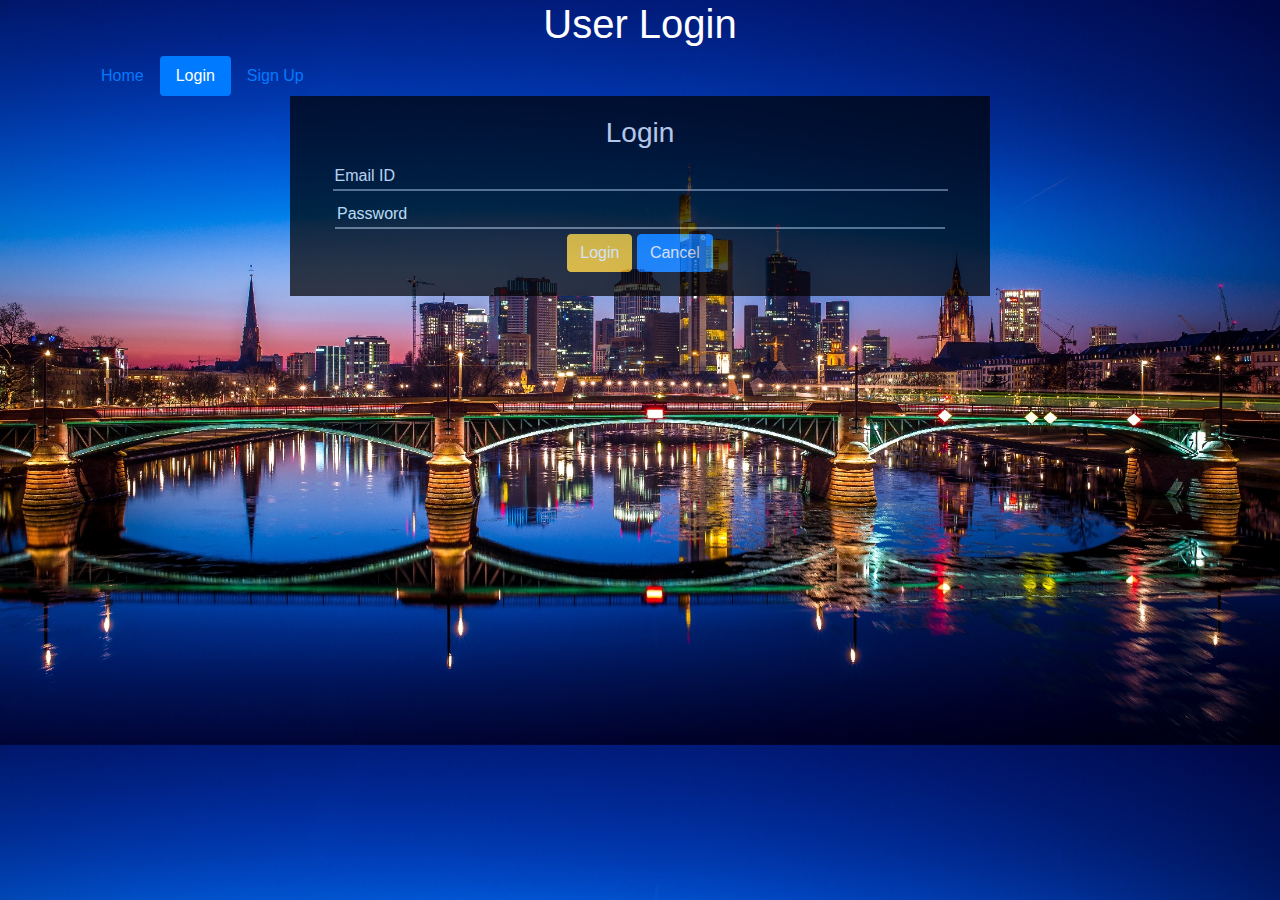
<file: Working Code/TravelApp/LoginSignup/Login.html>
<!DOCTYPE html>
<html lang="en">
<head>
    <meta charset="UTF-8">
    <meta name="viewport" content="width=device-width, initial-scale=1.0">
    <title>Login</title>
    <link rel="stylesheet" href="style.css">
    <!-- Latest compiled and minified CSS -->
    <link rel="stylesheet" href="https://maxcdn.bootstrapcdn.com/bootstrap/4.5.0/css/bootstrap.min.css">

    <!-- jQuery library -->
    <script src="https://ajax.googleapis.com/ajax/libs/jquery/3.5.1/jquery.min.js"></script>

    <!-- Popper JS -->
    <script src="https://cdnjs.cloudflare.com/ajax/libs/popper.js/1.16.0/umd/popper.min.js"></script>

    <!-- Latest compiled JavaScript -->
    <script src="https://maxcdn.bootstrapcdn.com/bootstrap/4.5.0/js/bootstrap.min.js"></script>

</head>

<body>
    <div class="container">
        <!--container-->

        <form class="form-group">
            <!--form-->
            <div>
                <span>
                    <h1 class="text-white">User Login</h1>
                    <ul class="nav nav-pills">
                        <li class="nav-item">
                            <a class="nav-link" href="../index.html">Home</a>
                        </li>
                        <li class="nav-item">
                            <a class="nav-link active " href="Login.html">Login</a>
                        </li>
                        <li class="nav-item">
                            <a class="nav-link" href="SignUP.html">Sign Up</a>
                        </li>
                        </li>
                    </ul>
                </span>
            </div>

            <div id="formUser">
                <!--form-->
                <h3 class="text-white">Login</h3>

                <div id="input-EmailID">
                    <!--input-EmailID-->
                    <input type="email" id="inputgroupemaillogin" placeholder="Email ID" name="inputgroupemaillogin" required>
                </div>
                <!--input-EmailID-->

                <div id="inputPassword">
                    <!--inputPassword-->
                    <input type="text" id="inputgroupPasswordlogin" placeholder="Password" name="inputgroupPasswordlogin" required>
                </div>
                <!--inputPassword-->

                <button type="submit" class="btn btn-warning text-white">Login</button>
                <button type="reset" class="btn btn-primary">Cancel</button>
            </div>
            <!--form-->
        </form>
        <!--form-->

    </div>
    <!--container-->
</body>

</html>
</file>
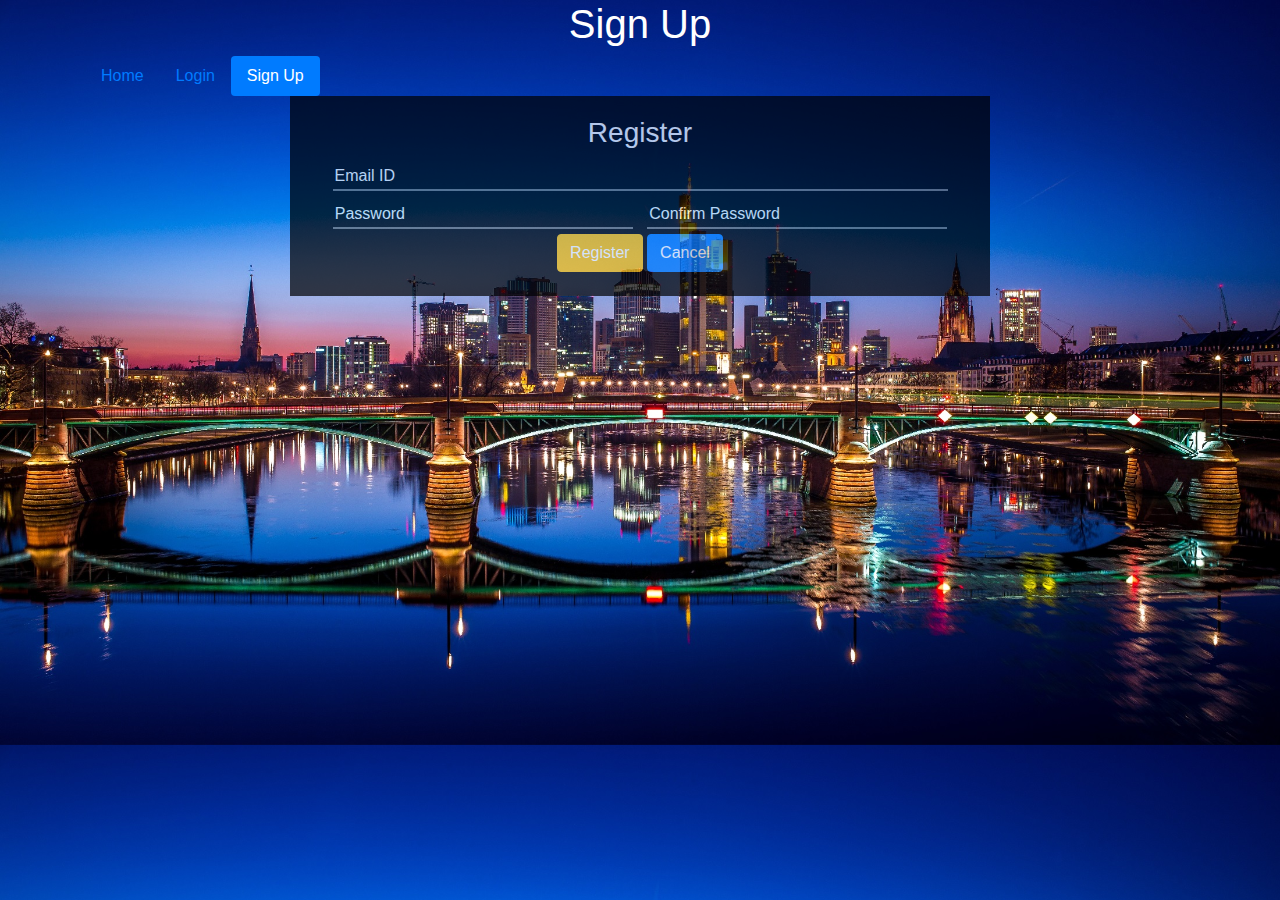
<file: Working Code/TravelApp/LoginSignup/SignUP.html>
<!DOCTYPE html>
<html lang="en">
<head>
    <meta charset="UTF-8">
    <meta name="viewport" content="width=device-width, initial-scale=1.0">
    <title>SignUP</title>
    <link rel="stylesheet" href="style.css">
    <!-- Latest compiled and minified CSS -->
    <link rel="stylesheet" href="https://maxcdn.bootstrapcdn.com/bootstrap/4.5.0/css/bootstrap.min.css">

    <!-- jQuery library -->
    <script src="https://ajax.googleapis.com/ajax/libs/jquery/3.5.1/jquery.min.js"></script>

    <!-- Popper JS -->
    <script src="https://cdnjs.cloudflare.com/ajax/libs/popper.js/1.16.0/umd/popper.min.js"></script>

    <!-- Latest compiled JavaScript -->
    <script src="https://maxcdn.bootstrapcdn.com/bootstrap/4.5.0/js/bootstrap.min.js"></script>

</head>

<body>
    <div class="container">
        <!--container-->

        <form class="form-group" action="connectuser.php" method="post">
            <!--form-->
            <div>
                <span>
                    <h1 class="text-white">Sign Up</h1>
                    <ul class="nav nav-pills">
                        <li class="nav-item">
                            <a class="nav-link" href="../index.html">Home</a>
                        </li>
                        <li class="nav-item">
                            <a class="nav-link" href="Login.html">Login</a>
                        </li>
                        <li class="nav-item">
                            <a class="nav-link active" href="SignUP.html">Sign Up</a>
                        </li>
                        </li>
                    </ul>
                </span>
            </div>

            <div id="formUser">
                <!--form-->
                <h3 class="text-white">Register</h3>

                <div id="input-EmailID">
                    <!--input-EmailID-->
                    <input type="email" id="inputgroupemail" placeholder="Email ID"  name="inputgroupemail" required>
                </div>
                <!--input-EmailID-->

                <div id="inputPassword">
                    <!--inputPassword-->
                    <input type="text" id="inputgroupPassword" placeholder="Password" name="inputgroupPassword" required>
                    <input type="text" id="inputgroupConfirmPassword" placeholder="Confirm Password" name="inputgroupConfirmPassword" required>
                </div>
                <!--inputPassword-->

                <button type="submit" class="btn btn-warning text-white">Register</button>
                <button type="reset" class="btn btn-primary">Cancel</button>
            </div>
            <!--form-->
        </form>
        <!--form-->

    </div>
    <!--container-->
</body>

</html>
</file>
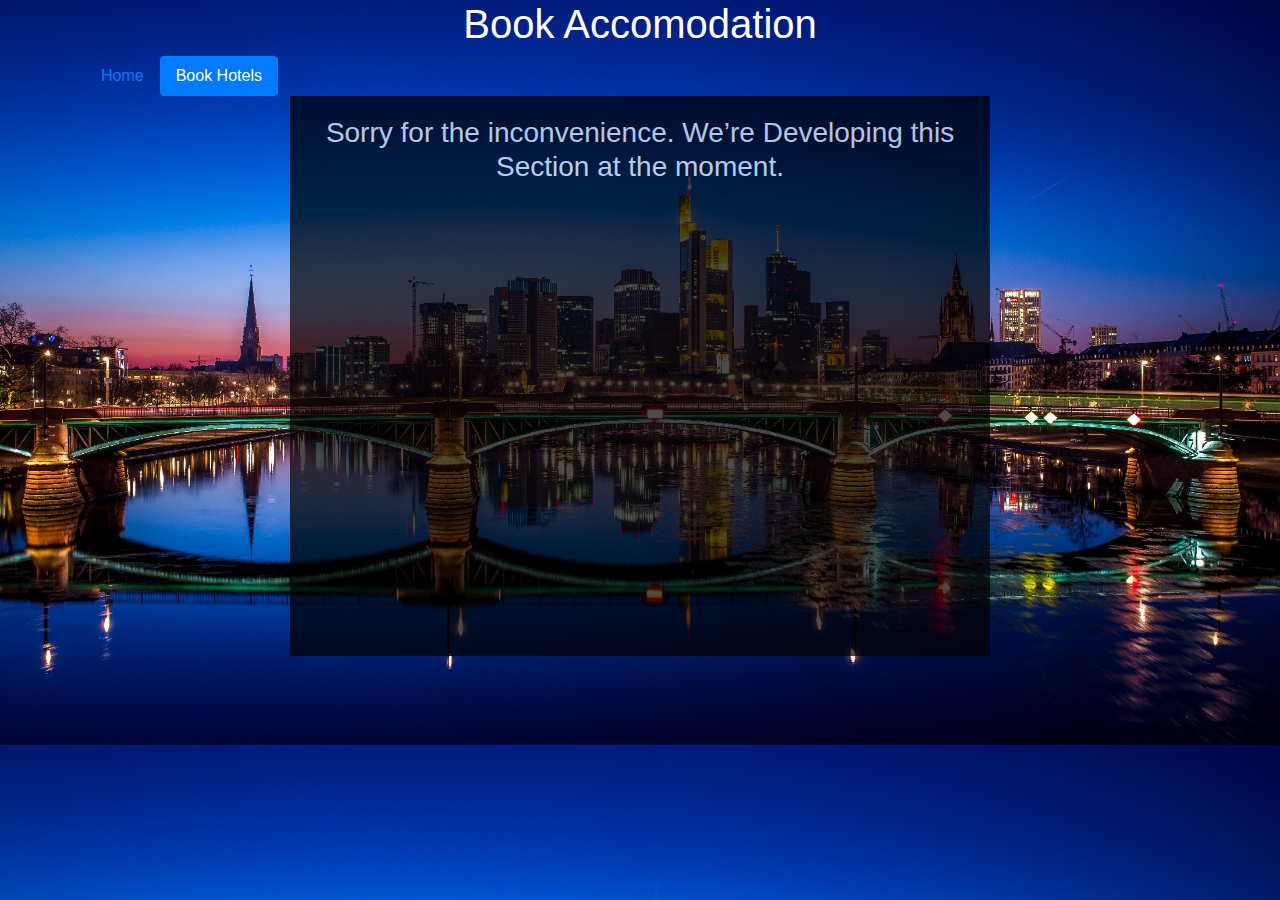
<file: Working Code/TravelApp/Services/Accomodation/TBD.html>
<!DOCTYPE html>
<html lang="en">

<head>
    <meta charset="UTF-8">
    <meta name="viewport" content="width=device-width, initial-scale=1.0">
    <title>Taxi Booking</title>
    <link rel="stylesheet" href="style.css">
    <!-- Latest compiled and minified CSS -->
    <link rel="stylesheet" href="https://maxcdn.bootstrapcdn.com/bootstrap/4.5.0/css/bootstrap.min.css">

    <!-- jQuery library -->
    <script src="https://ajax.googleapis.com/ajax/libs/jquery/3.5.1/jquery.min.js"></script>

    <!-- Popper JS -->
    <script src="https://cdnjs.cloudflare.com/ajax/libs/popper.js/1.16.0/umd/popper.min.js"></script>

    <!-- Latest compiled JavaScript -->
    <script src="https://maxcdn.bootstrapcdn.com/bootstrap/4.5.0/js/bootstrap.min.js"></script>

</head>

<body>
    <div class="container">
        <!--container-->

        <form class="form-group">
            <!--form-->
            <div>
                <span>
                    <h1 class="text-white">Book Accomodation</h1>
                    <ul class="nav nav-pills">
                        <li class="nav-item">
                            <a class="nav-link" href="../../index.html">Home</a>
                        </li>
                        <li class="nav-item">
                            <a class="nav-link active" href="TBD.html">Book Hotels</a>
                        </li>
                    </ul>
                </span>
            </div>

            <div id="formAccomodation">
                <!--form-->
                <h3 class="text-white">Sorry for the inconvenience. We’re Developing this Section at the moment.</h3>
            </div>
            <!--form-->
        </form>
        <!--form-->

    </div>
    <!--container-->
</body>

</html>
</file>
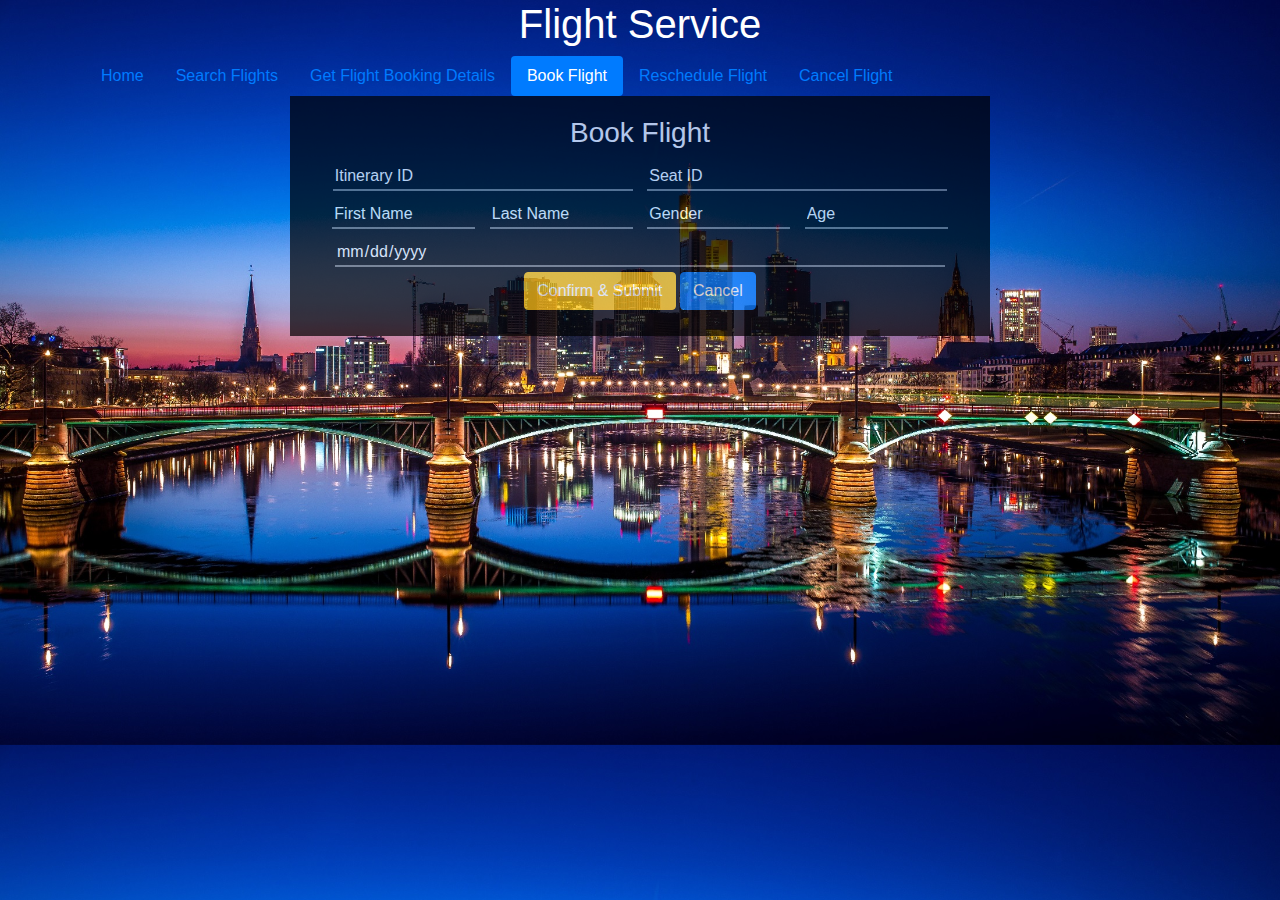
<file: Working Code/TravelApp/Services/Flight/BookFlight.html>
<!DOCTYPE html>
<html lang="en">
<head>
    <meta charset="UTF-8">
    <meta name="viewport" content="width=device-width, initial-scale=1.0">
    <title>Airline Booking Form</title>
    <link rel="stylesheet" href="style.css">
    <!-- Latest compiled and minified CSS -->
    <link rel="stylesheet" href="https://maxcdn.bootstrapcdn.com/bootstrap/4.5.0/css/bootstrap.min.css">

    <!-- jQuery library -->
    <script src="https://ajax.googleapis.com/ajax/libs/jquery/3.5.1/jquery.min.js"></script>

    <!-- Popper JS -->
    <script src="https://cdnjs.cloudflare.com/ajax/libs/popper.js/1.16.0/umd/popper.min.js"></script>

    <!-- Latest compiled JavaScript -->
    <script src="https://maxcdn.bootstrapcdn.com/bootstrap/4.5.0/js/bootstrap.min.js"></script>

</head>

<body>
    <div class="container">
        <!--container-->

        <form class="form-group">
            <!--form-->
            <div>
                <span>
                    <h1 class="text-white">Flight Service</h1>
                    <ul class="nav nav-pills">
                        <li class="nav-item">
                            <a class="nav-link" href="../../index.html">Home</a>
                        </li>
                        <li class="nav-item">
                            <a class="nav-link" href="SearchFlight.html">Search Flights</a>
                        </li>
                        <li class="nav-item">
                            <a class="nav-link" href="GetFlightBookingDetails.html">Get Flight Booking Details</a>
                        </li>
                        <li class="nav-item">
                            <a class="nav-link active" href="BookFlight.html">Book Flight</a>
                        </li>
                        <li class="nav-item">
                            <a class="nav-link" href="Reschedule.html">Reschedule Flight</a>
                        </li>
                        <li class="nav-item">
                            <a class="nav-link" href="CancelBooking.html">Cancel Flight</a>
                        </li>
                    </ul>
                </span>
            </div>

            <div id="formBookFlights">
                <!--form-->
                <h3 class="text-white">Book Flight</h3>

                <div id="input-ItinerarySeatID">
                    <!--input-Itinerary-ID-->
                    <input type="text" id="input-groupItenaryID" placeholder="Itinerary ID" required>
                    <input type="text" id="input-groupSeatID" placeholder="Seat ID" required>
                </div>
                <!--input-Itinerary-ID-->

                <div id="inputnameagesex">
                    <!--inputnameagesex-->
                    <input type="text" id="input-groupFirst" placeholder="First Name" required>
                    <input type="text" id="input-groupLast" placeholder="Last Name" required>
                    <input type="text" id="input-groupSex" placeholder="Gender" required>
                    <input type="text" id="input-groupAge" placeholder="Age" required>
                </div>
                <!--inputnameagesex-->

                <div id="inputdatesflight">
                    <!--inputdates-->
                    <input type="date" id="input-groupDatef" placeholder="Date (yyyy.mm.dd)" name="date" required>
                </div>
                <!--inputdates-->

                <button type="submit" class="btn btn-warning text-white">Confirm & Submit</button>
                <button type="reset" class="btn btn-primary">Cancel</button>
            </div>
            <!--form-->
        </form>
        <!--form-->

    </div>
    <!--container-->
</body>
<script src="scripts.js"></script>
</html>
</file>
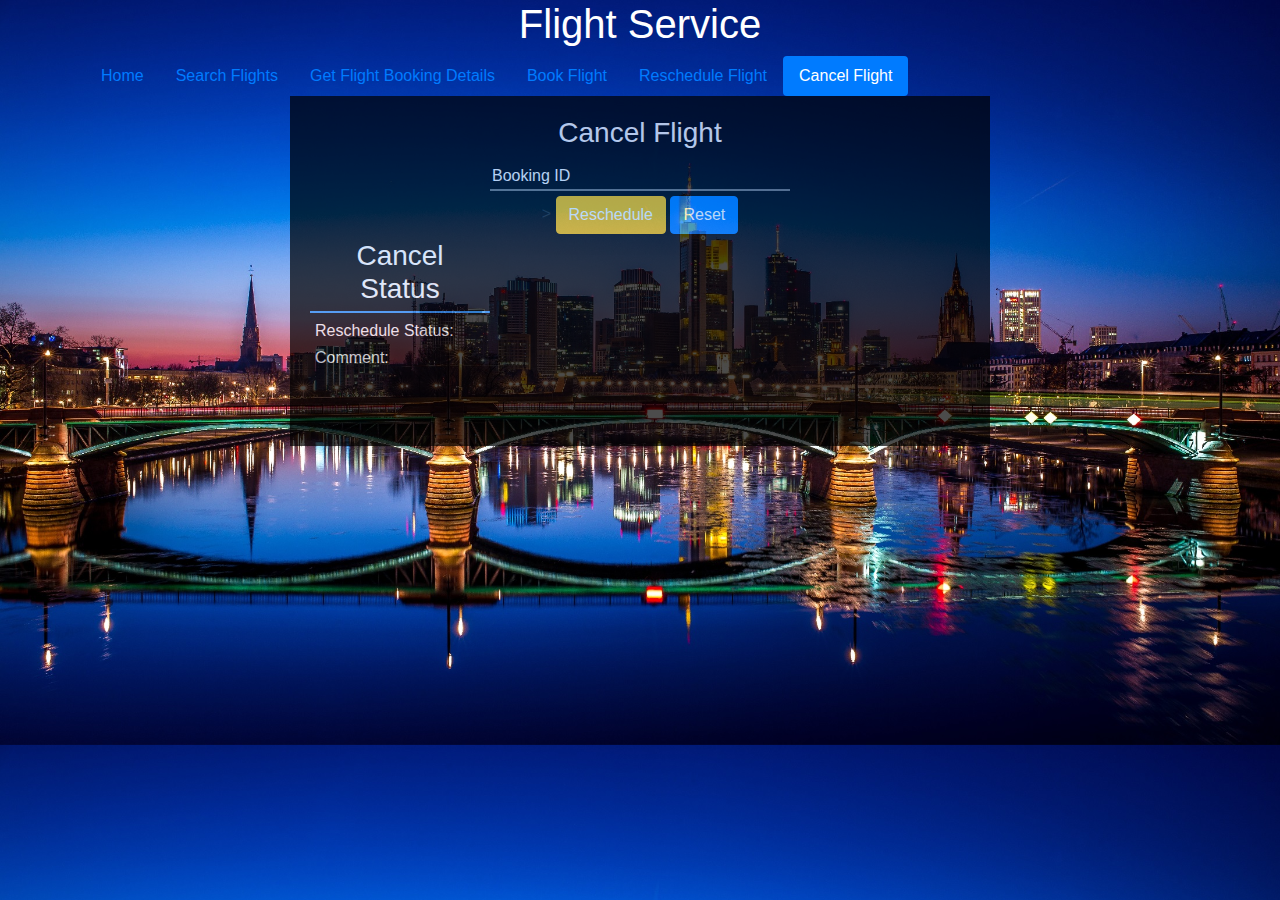
<file: Working Code/TravelApp/Services/Flight/CancelBooking.html>
<!DOCTYPE html>
<html lang="en">
<head>
    <meta charset="UTF-8">
    <meta name="viewport" content="width=device-width, initial-scale=1.0">
    <title>Airline Booking Form</title>
    <link rel="stylesheet" href="style.css">
    <!-- Latest compiled and minified CSS -->
    <link rel="stylesheet" href="https://maxcdn.bootstrapcdn.com/bootstrap/4.5.0/css/bootstrap.min.css">

    <!-- jQuery library -->
    <script src="https://ajax.googleapis.com/ajax/libs/jquery/3.5.1/jquery.min.js"></script>

    <!-- Popper JS -->
    <script src="https://cdnjs.cloudflare.com/ajax/libs/popper.js/1.16.0/umd/popper.min.js"></script>

    <!-- Latest compiled JavaScript -->
    <script src="https://maxcdn.bootstrapcdn.com/bootstrap/4.5.0/js/bootstrap.min.js"></script>

</head>

<body>
    <div class="container">
        <!--container-->

        <form class="form-group">
            <!--form-->
            <div>
                <span>
                    <h1 class="text-white">Flight Service</h1>
                    <ul class="nav nav-pills">
                        <li class="nav-item">
                            <a class="nav-link" href="../../index.html">Home</a>
                        </li>
                        <li class="nav-item">
                            <a class="nav-link" href="SearchFlight.html">Search Flights</a>
                        </li>
                        <li class="nav-item">
                            <a class="nav-link " href="GetFlightBookingDetails.html">Get Flight Booking Details</a>
                        </li>
                        <li class="nav-item">
                            <a class="nav-link" href="BookFlight.html">Book Flight</a>
                        </li>
                        <li class="nav-item">
                            <a class="nav-link" href="Reschedule.html">Reschedule Flight</a>
                        </li>
                        <li class="nav-item">
                            <a class="nav-link active" href="CancelBooking.html">Cancel Flight</a>
                        </li>
                    </ul>
                </span>
            </div>

            <div id="formCancel">
                <!--form-->
                <h3 class="text-white">Cancel Flight</h3>

                <div id="input-CancelBookingtID">
                    <!--input-Itinerary-ID-->
                    <input type="text" id="input-groupCancelBookingtID" placeholder="Booking ID" required>
                </div>
                <!--input-Itinerary-ID-->>

                <button type="submit" class="btn btn-warning text-white">Reschedule</button>
                <button type="reset" class="btn btn-primary">Reset</button>

                <div id="inputHeadingCancel">
                    <!--inputHeading-->
                    <h3 class="text-white">Cancel Status</h3>
                </div>
                <!--inputHeading-->

                <div id="inputRescheduleDetails">
                    <!--inputRescheduleDetails-->
                    <h6> Reschedule Status: <span style="color:white" id="Status "></span></h6>
                    <h6> Comment: <span style="color:white" id="Message "></span></h6>
                </div>


            </div>
            <!--form-->
        </form>
        <!--form-->

    </div>
    <!--container-->
</body>
<script src="scripts.js"></script>
</html>
</file>
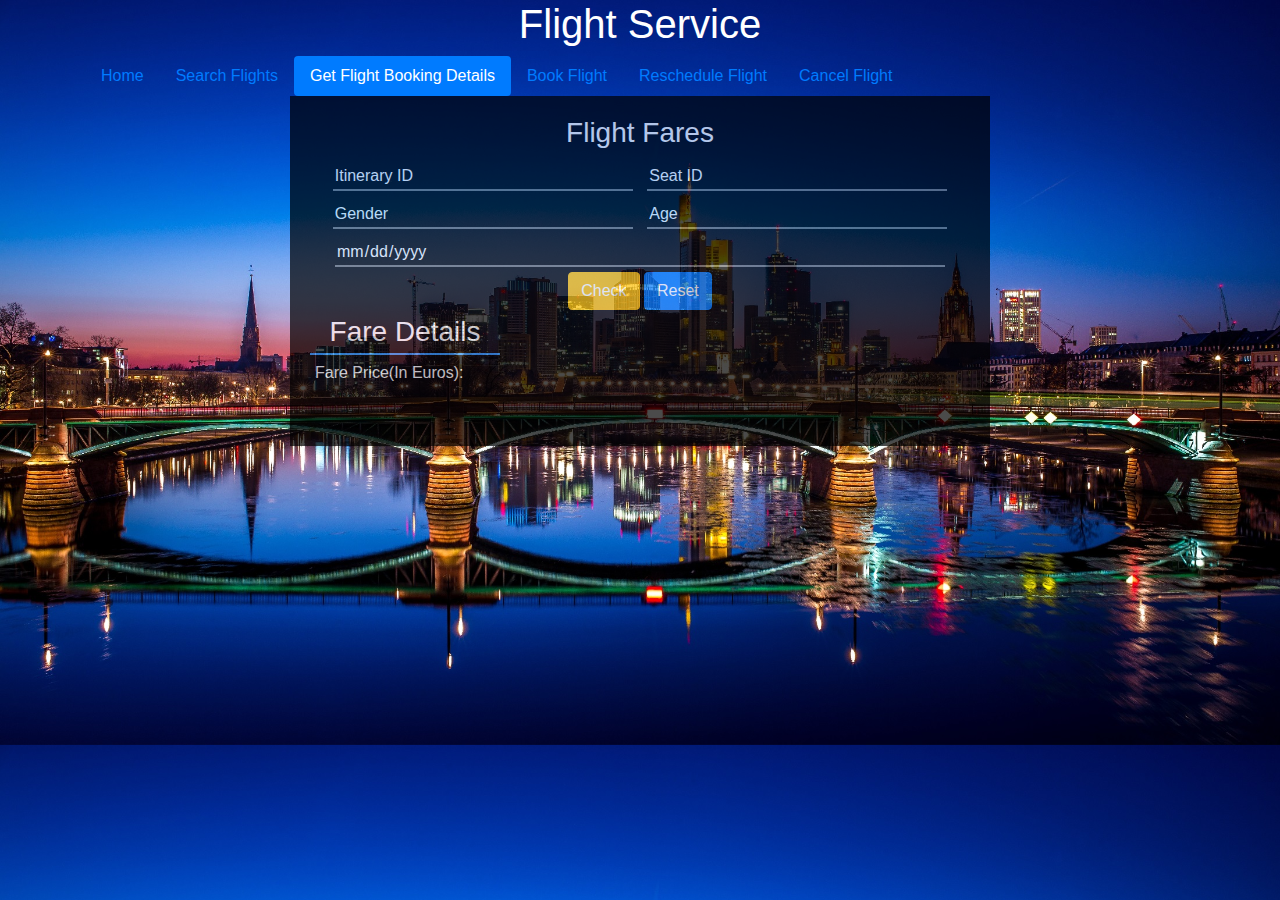
<file: Working Code/TravelApp/Services/Flight/GetFlightBookingDetails.html>
<!DOCTYPE html>
<html lang="en">
<head>
    <meta charset="UTF-8">
    <meta name="viewport" content="width=device-width, initial-scale=1.0">
    <title>Airline Booking Form</title>
    <link rel="stylesheet" href="style.css">
    <!-- Latest compiled and minified CSS -->
    <link rel="stylesheet" href="https://maxcdn.bootstrapcdn.com/bootstrap/4.5.0/css/bootstrap.min.css">

    <!-- jQuery library -->
    <script src="https://ajax.googleapis.com/ajax/libs/jquery/3.5.1/jquery.min.js"></script>

    <!-- Popper JS -->
    <script src="https://cdnjs.cloudflare.com/ajax/libs/popper.js/1.16.0/umd/popper.min.js"></script>

    <!-- Latest compiled JavaScript -->
    <script src="https://maxcdn.bootstrapcdn.com/bootstrap/4.5.0/js/bootstrap.min.js"></script>

</head>

<body>
    <div class="container">
        <!--container-->

        <form class="form-group">
            <!--form-->
            <div>
                <span>
                    <h1 class="text-white">Flight Service</h1>
                    <ul class="nav nav-pills">
                        <li class="nav-item">
                            <a class="nav-link" href="../../index.html">Home</a>
                        </li>
                        <li class="nav-item">
                            <a class="nav-link" href="SearchFlight.html">Search Flights</a>
                        </li>
                        <li class="nav-item">
                            <a class="nav-link active" href="GetFlightBookingDetails.html">Get Flight Booking Details</a>
                        </li>
                        <li class="nav-item">
                            <a class="nav-link" href="BookFlight.html">Book Flight</a>
                        </li>
                        <li class="nav-item">
                            <a class="nav-link" href="Reschedule.html">Reschedule Flight</a>
                        </li>
                        <li class="nav-item">
                            <a class="nav-link" href="CancelBooking.html">Cancel Flight</a>
                        </li>
                    </ul>
                </span>
            </div>

            <div id="formGetFlightDetails">
                <!--form-->
                <h3 class="text-white">Flight Fares</h3>

                <div id="input-ItinerarySeatID">
                    <!--input-Itinerary-ID-->
                    <input type="text" id="input-groupItenaryID" placeholder="Itinerary ID" required>
                    <input type="text" id="input-groupSeatID" placeholder="Seat ID" required>
                </div>
                <!--input-Itinerary-ID-->

                <div id="inputnameagesex">
                    <!--inputnameagesex-->
                    <input type="text" id="input-groupSexgetbook" placeholder="Gender" required>
                    <input type="text" id="input-groupAgegetbook" placeholder="Age" required>
                </div>
                <!--inputnameagesex-->

                <div id="inputdatesflight">
                    <!--inputdates-->
                    <input type="date" id="input-groupDatef" placeholder="Date (yyyy.mm.dd)" name="date" required>
                </div>
                <!--inputdates-->

                <button type="submit" class="btn btn-warning text-white">Check</button>
                <button type="reset" class="btn btn-primary">Reset</button>

                <div id="inputHeading">
                    <!--inputHeading-->
                    <h3 class="text-white">Fare Details</h3>
                </div>
                <!--inputHeading-->

                <div id="inputMySearchDetails">
                    <!--inputMySearchDetails-->
                    <h6> Fare Price(In Euros): <span style="color:white" id="Fare "></span></h6>
                </div>


            </div>
            <!--form-->
        </form>
        <!--form-->

    </div>
    <!--container-->
</body>
<script src="scripts.js"></script>
</html>
</file>
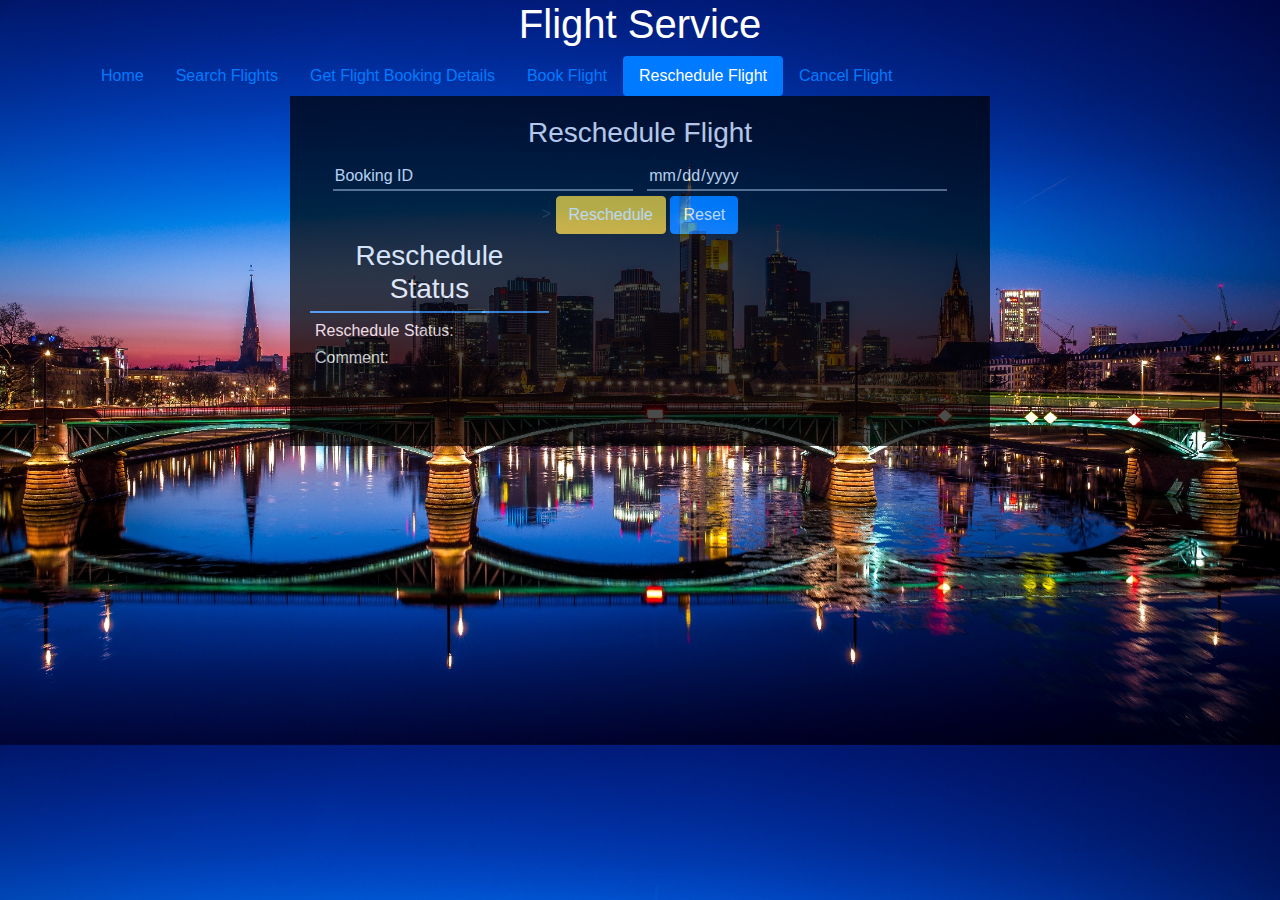
<file: Working Code/TravelApp/Services/Flight/Reschedule.html>
<!DOCTYPE html>
<html lang="en">
<head>
    <meta charset="UTF-8">
    <meta name="viewport" content="width=device-width, initial-scale=1.0">
    <title>Airline Booking Form</title>
    <link rel="stylesheet" href="style.css">
    <!-- Latest compiled and minified CSS -->
    <link rel="stylesheet" href="https://maxcdn.bootstrapcdn.com/bootstrap/4.5.0/css/bootstrap.min.css">

    <!-- jQuery library -->
    <script src="https://ajax.googleapis.com/ajax/libs/jquery/3.5.1/jquery.min.js"></script>

    <!-- Popper JS -->
    <script src="https://cdnjs.cloudflare.com/ajax/libs/popper.js/1.16.0/umd/popper.min.js"></script>

    <!-- Latest compiled JavaScript -->
    <script src="https://maxcdn.bootstrapcdn.com/bootstrap/4.5.0/js/bootstrap.min.js"></script>

</head>

<body>
    <div class="container">
        <!--container-->

        <form class="form-group">
            <!--form-->
            <div>
                <span>
                    <h1 class="text-white">Flight Service</h1>
                    <ul class="nav nav-pills">
                        <li class="nav-item">
                            <a class="nav-link" href="../../index.html">Home</a>
                        </li>
                        <li class="nav-item">
                            <a class="nav-link" href="SearchFlight.html">Search Flights</a>
                        </li>
                        <li class="nav-item">
                            <a class="nav-link " href="GetFlightBookingDetails.html">Get Flight Booking Details</a>
                        </li>
                        <li class="nav-item">
                            <a class="nav-link" href="BookFlight.html">Book Flight</a>
                        </li>
                        <li class="nav-item">
                            <a class="nav-link active" href="Reschedule.html">Reschedule Flight</a>
                        </li>
                        <li class="nav-item">
                            <a class="nav-link" href="CancelBooking.html">Cancel Flight</a>
                        </li>
                    </ul>
                </span>
            </div>

            <div id="formReschedule">
                <!--form-->
                <h3 class="text-white">Reschedule Flight</h3>

                <div id="input-RescheduleBookingtID">
                    <!--input-Itinerary-ID-->
                    <input type="text" id="input-groupRescheduleBookingtID" placeholder="Booking ID" required>
                    <input type="date" id="input-groupRescheduleBookingDate" placeholder="Date (yyyy.mm.dd)" name="date" required>
                </div>
                <!--input-Itinerary-ID-->>

                <button type="submit" class="btn btn-warning text-white">Reschedule</button>
                <button type="reset" class="btn btn-primary">Reset</button>

                <div id="inputHeadingReschedule">
                    <!--inputHeading-->
                    <h3 class="text-white">Reschedule Status</h3>
                </div>
                <!--inputHeading-->

                <div id="inputRescheduleDetails">
                    <!--inputRescheduleDetails-->
                    <h6> Reschedule Status: <span style="color:white" id="Status "></span></h6>
                    <h6> Comment: <span style="color:white" id="Message "></span></h6>
                </div>


            </div>
            <!--form-->
        </form>
        <!--form-->

    </div>
    <!--container-->
</body>
<script src="scripts.js"></script>
</html>
</file>
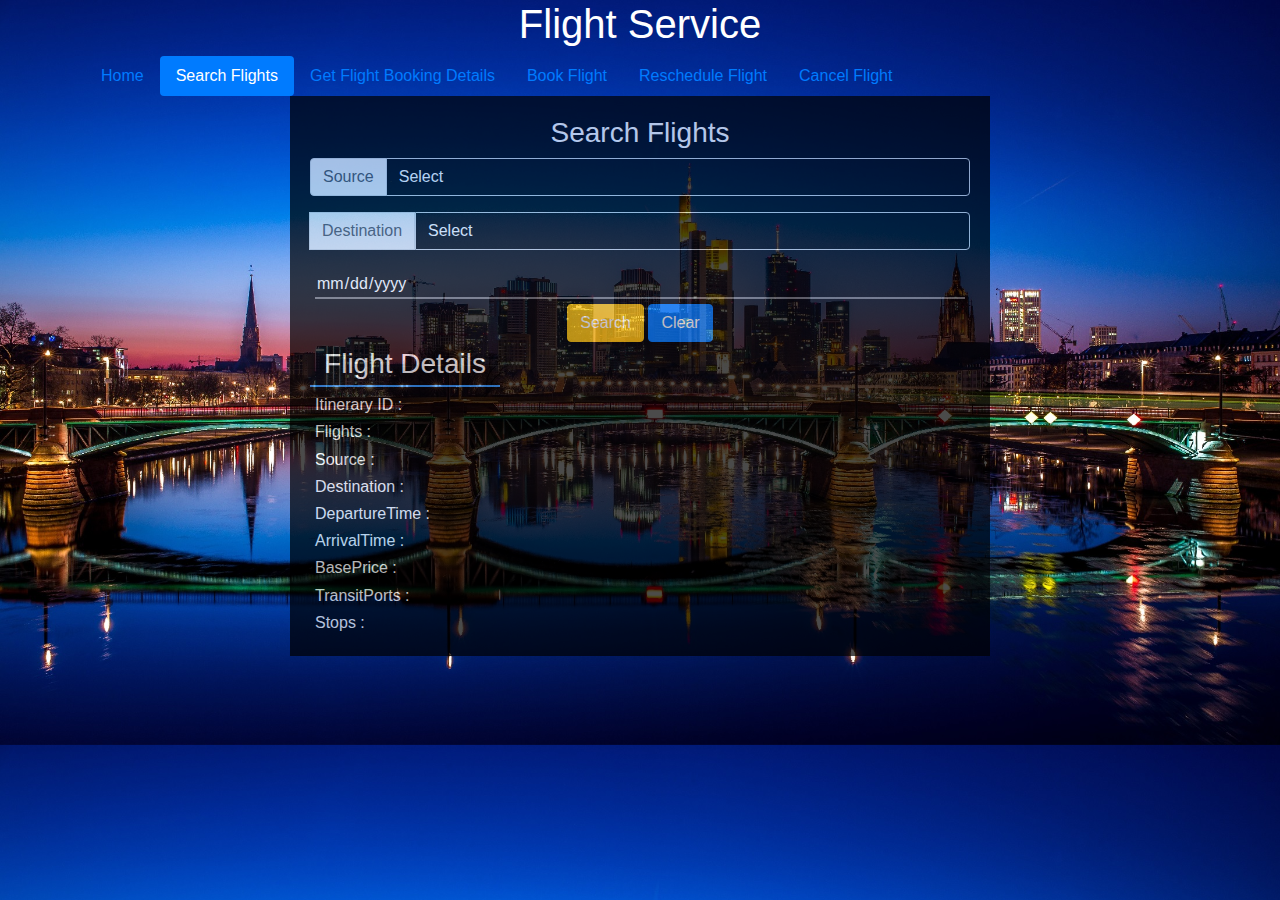
<file: Working Code/TravelApp/Services/Flight/SearchFlight.html>
<!DOCTYPE html>
<html lang="en">
<head>
    <meta charset="UTF-8">
    <meta name="viewport" content="width=device-width, initial-scale=1.0">
    <title>Airline Booking Form</title>
    <link rel="stylesheet" href="style.css">
    <!-- Latest compiled and minified CSS -->
    <link rel="stylesheet" href="https://maxcdn.bootstrapcdn.com/bootstrap/4.5.0/css/bootstrap.min.css">

    <!-- jQuery library -->
    <script src="https://ajax.googleapis.com/ajax/libs/jquery/3.5.1/jquery.min.js"></script>

    <!-- Popper JS -->
    <script src="https://cdnjs.cloudflare.com/ajax/libs/popper.js/1.16.0/umd/popper.min.js"></script>

    <!-- Latest compiled JavaScript -->
    <script src="https://maxcdn.bootstrapcdn.com/bootstrap/4.5.0/js/bootstrap.min.js"></script>

</head>

<body>
    <div class="container">
        <!--container-->

        <form class="form-group" id="FlightSearch"> 
            <!--form-->
            <div>
                <span>
                    <h1 class="text-white">Flight Service</h1>
                    <ul class="nav nav-pills">
                        <li class="nav-item">
                            <a class="nav-link" href="../../index.html">Home</a>
                        </li>
                        <li class="nav-item">
                            <a class="nav-link active" href="SearchFlight.html">Search Flights</a>
                        </li>
                        <li class="nav-item">
                            <a class="nav-link" href="GetFlightBookingDetails.html">Get Flight Booking Details</a>
                        </li>
                        <li class="nav-item">
                            <a class="nav-link" href="BookFlight.html">Book Flight</a>
                        </li>
                        <li class="nav-item">
                            <a class="nav-link" href="Reschedule.html">Reschedule Flight</a>
                        </li>
                        <li class="nav-item">
                            <a class="nav-link" href="CancelBooking.html">Cancel Flight</a>
                        </li>
                    </ul>
                </span>
            </div>

            <div id="formSearchFlight">
                <!--form-->
                <h3 class="text-white">Search Flights</h3>

                <div class="input-group mb-3">
                    <div class="input-group-prepend">
                        <label class="input-group-text" for="inputGroupSelect01">Source</label>
                    </div>
                    <select class="browser-default custom-select" id="inputGroupSelect01" name="Source" style="background: black; color:#fff;" required> 
                        <option value="">Select</option>
                        <option value="Frankfurt">Frankfurt</option>
                        <option value="Berlin">Berlin</option>
                        <option value="Cologne-Bonn">Cologne-Bonn</option>
                        <option value="Dusseldorf">Dusseldorf</option>
                        <option value="Munich">Munich</option>
                        <option value="Hamburg">Hamburg</option>
                        <option value="Stuttgart">Stuttgart</option>
                        <option value="Hannover">Hannover</option>
                        <option value="Leipzig-Halle">Leipzig-Halle</option>
                        <option value="Nuremberg">Nuremberg</option>
                        <option value="Dresden">Dresden</option>
                    </select>
                </div>

                <div class="input-group mb-3">
                    <div class="input-group-append">
                        <label class="input-group-text" for="inputGroupSelect02">Destination</label>
                    </div>
                    <select class="browser-default custom-select" id="inputGroupSelect02" name="Destination" style="background: black; color:#fff;" required> 
                        <option value="">Select</option>
                        <option value="Frankfurt">Frankfurt</option>
                        <option value="Berlin">Berlin</option>
                        <option value="Cologne-Bonn">Cologne-Bonn</option>
                        <option value="Dusseldorf">Dusseldorf</option>
                        <option value="Munich">Munich</option>
                        <option value="Hamburg">Hamburg</option>
                        <option value="Stuttgart">Stuttgart</option>
                        <option value="Hannover">Hannover</option>
                        <option value="Leipzig-Halle">Leipzig-Halle</option>
                        <option value="Nuremberg">Nuremberg</option>
                        <option value="Dresden">Dresden</option>
                    </select>
                </div>

                <div id="inputdates">
                    <!--inputdates-->
                    <input type="date" id="input-groupDate" placeholder="Date (yyyy.mm.dd)" name="date" required>
                </div>
                <!--inputdates-->

                <button type="submit" class="btn btn-warning text-white">Search</button>
                <button type="reset" class="btn btn-primary">Clear</button>

                <div id="inputHeading">
                    <!--inputHeading-->
                    <h3 class="text-white">Flight Details</h3>
                </div>
                <!--inputHeading-->


                <div id="inputMySearchDetails">
                    <!--inputMyBookingDetails-->
                    <h6> Itinerary ID : <span style="color:white" id="ItineraryID"></span></h6>
                    <h6> Flights  : <span style="color:white" id="Flights"></span></h6>
                    <h6> Source  : <span style="color:white" id="Source"></span></h6>
                    <h6> Destination  : <span style="color:white" id="Destination"></span></h6>
                    <h6> DepartureTime  : <span style="color:white" id="DepartureTime"></span></h6>
                    <h6> ArrivalTime : <span style="color:white" id="ArrivalTime"></span></h6>
                    <h6> BasePrice : <span style="color:white" id="BasePrice"></span></h6>
                    <h6> TransitPorts : <span style="color:white" id="TransitPorts"></span></h6>
                    <h6> Stops : <span style="color:white" id="Stops"></span></h6>
                </div>

            </div>
        </form>
        <!--form-->
    </div>
    <!--container-->
</body>
<script src="scripts.js"></script>
</html>
</file>
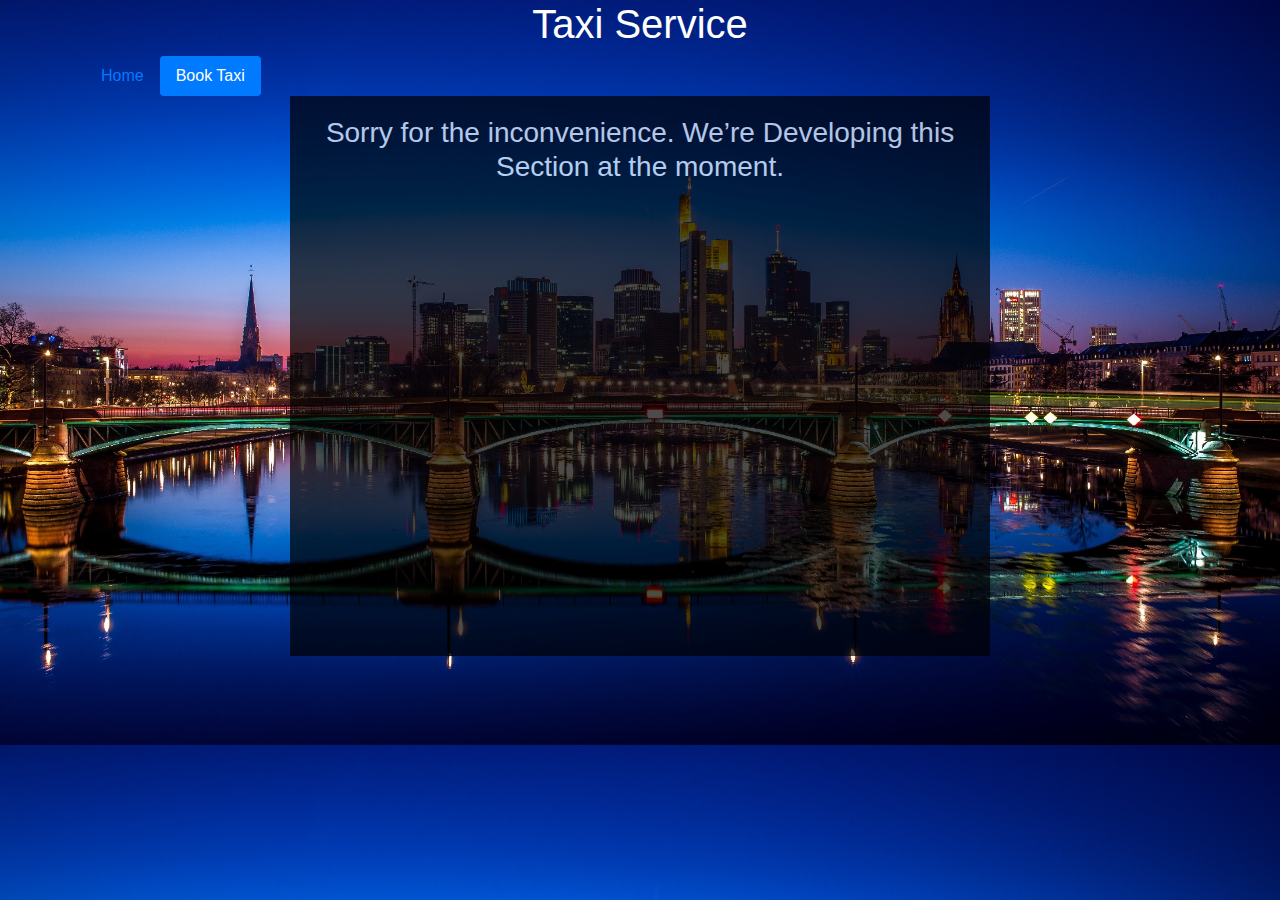
<file: Working Code/TravelApp/Services/Taxi/TBD.html>
<!DOCTYPE html>
<html lang="en">

<head>
    <meta charset="UTF-8">
    <meta name="viewport" content="width=device-width, initial-scale=1.0">
    <title>Taxi Booking</title>
    <link rel="stylesheet" href="style.css">
    <!-- Latest compiled and minified CSS -->
    <link rel="stylesheet" href="https://maxcdn.bootstrapcdn.com/bootstrap/4.5.0/css/bootstrap.min.css">

    <!-- jQuery library -->
    <script src="https://ajax.googleapis.com/ajax/libs/jquery/3.5.1/jquery.min.js"></script>

    <!-- Popper JS -->
    <script src="https://cdnjs.cloudflare.com/ajax/libs/popper.js/1.16.0/umd/popper.min.js"></script>

    <!-- Latest compiled JavaScript -->
    <script src="https://maxcdn.bootstrapcdn.com/bootstrap/4.5.0/js/bootstrap.min.js"></script>

</head>

<body>
    <div class="container">
        <!--container-->

        <form class="form-group">
            <!--form-->
            <div>
                <span>
                    <h1 class="text-white">Taxi Service</h1>
                    <ul class="nav nav-pills">
                        <li class="nav-item">
                            <a class="nav-link" href="../../index.html">Home</a>
                        </li>
                        <li class="nav-item">
                            <a class="nav-link active" href="TBD.html">Book Taxi</a>
                        </li>
                    </ul>
                </span>
            </div>

            <div id="formTaxi">
                <!--form-->
                <h3 class="text-white">Sorry for the inconvenience. We’re Developing this Section at the moment.</h3>
            </div>
            <!--form-->
        </form>
        <!--form-->

    </div>
    <!--container-->
</body>

</html>
</file>
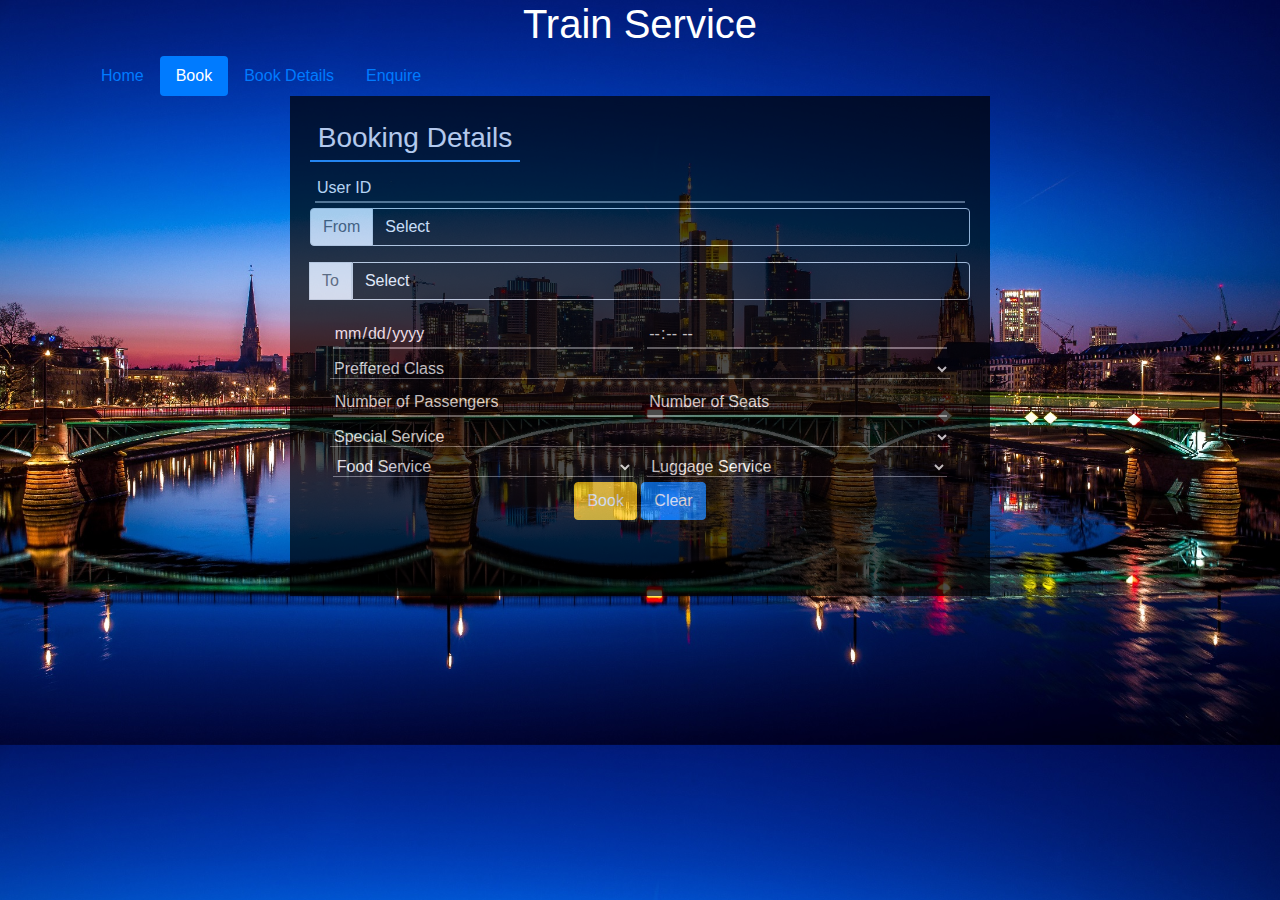
<file: Working Code/TravelApp/Services/Train/book.html>
<!DOCTYPE html>
<html lang="en">
<head>
    <meta charset="UTF-8">
    <meta name="viewport" content="width=device-width, initial-scale=1.0">
    <title>Train Booking</title>
    <link rel="stylesheet" href="style.css">
    <!-- Latest compiled and minified CSS -->
    <link rel="stylesheet" href="https://maxcdn.bootstrapcdn.com/bootstrap/4.5.0/css/bootstrap.min.css">

    <!-- jQuery library -->
    <script src="https://ajax.googleapis.com/ajax/libs/jquery/3.5.1/jquery.min.js"></script>

    <!-- Popper JS -->
    <script src="https://cdnjs.cloudflare.com/ajax/libs/popper.js/1.16.0/umd/popper.min.js"></script>

    <!-- Latest compiled JavaScript -->
    <script src="https://maxcdn.bootstrapcdn.com/bootstrap/4.5.0/js/bootstrap.min.js"></script>

</head>

<body>
    <div class="container">
        <!--container-->

        <form id="trainbookingform" class="form-group">
            <!--form-->
            <div>
                <span>
                    <h1 class="text-white">Train Service</h1>
                    <ul class="nav nav-pills">
                        <li class="nav-item">
                            <a class="nav-link" href="../../index.html">Home</a>
                        </li>
                        <li class="nav-item">
                            <a class="nav-link active" href="book.html">Book</a>
                        </li>
                        <li class="nav-item">
                            <a class="nav-link" href="booking details.html">Book Details</a>
                        </li>
                        <li class="nav-item">
                            <a class="nav-link" href="enquire.html">Enquire</a>
                        </li>
                    </ul>
                </span>
            </div>

            <div id="form">
                <!--form-->
                <h3 class="text-white">Booking Details</h3>

                <div id="inputUUID">
                    <!--inputUUID-->
                    <input type="text" id="input-groupUUID" name="UserID" placeholder="User ID" required>
                </div>
                <!--inputUUID-->

                <div class="input-group mb-3">
                    <div class="input-group-prepend">
                        <label class="input-group-text" for="inputGroupSelect01">From</label>
                    </div>
                    <select class="browser-default custom-select" id="inputGroupSelect01" name="Source" style="background: black; color:#fff;" required>
                        <option value="">Select</option>
                        <option value="frankfurt">Frankfurt</option>
                        <option value="berlin">Berlin</option>
                        <option value="cologne">Cologne</option>
                        <option value="augsburg">Augsburg</option>
                        <option value="munich">Munich</option>
                        <option value="hamburg">Hamburg</option>
                        <option value="stuttgart">Stuttgart</option>
                        <option value="hannover">Hannover</option>
                        <option value="leipzig">Leipzig</option>
                        <option value="dortmund">Dortmund</option>
                        <option value="nurnberg">Nurnberg</option>
                        <option value="erfurt">Erfurt</option>
                    </select>
                </div>

                <div class="input-group mb-3">
                    <div class="input-group-append">
                        <label class="input-group-text" for="inputGroupSelect02">To</label>
                    </div>
                    <select class="browser-default custom-select" id="inputGroupSelect02" name="Destination" style="background: black; color:#fff;" required>
                        <option value="">Select</option>
                        <option value="frankfurt">Frankfurt</option>
                        <option value="berlin">Berlin</option>
                        <option value="cologne">Cologne</option>
                        <option value="augsburg">Augsburg</option>
                        <option value="munich">Munich</option>
                        <option value="hamburg">Hamburg</option>
                        <option value="stuttgart">Stuttgart</option>
                        <option value="hannover">Hannover</option>
                        <option value="leipzig">Leipzig</option>
                        <option value="dortmund">Dortmund</option>
                        <option value="nurnberg">Nurnberg</option>
                        <option value="erfurt">Erfurt</option>
                    </select>
                </div>

                <div id="inputdates">
                    <!--inputdates-->
                    <input type="date" id="input-groupDate" placeholder="Date (yyyy.mm.dd)" name="date" required>
                    <input type="time" id="input-grouptime" placeholder="Time (mm:ss)" name="time" required>
                </div>
                <!--inputdates-->

                <div id="inputClass">
                    <!--inputClass-->
                    <select id="input-groupclass" name="seatclass" style="background: black;" required>
                        <option value="">Preffered Class</option>
                        <option value="1">1st Class</option>
                        <option value="2">2nd Class</option>
                    </select>
                </div>
                <!--inputClass-->

                <div id="inputNumberofPassengersSpcSrv">
                    <!--inputNumberofPassengers-->
                    <input type="number" id="input-groupPassengers" name="nopassengers" placeholder="Number of Passengers" required>
                    <input type="number" id="input-groupSeats" name="noseats" placeholder="Number of Seats" required>
                    <select id="input-groupspecialservice" name="Specialservice" style="background: black;" required>
                        <option value="">Special Service</option>
                        <option value="true">Yes</option>
                        <option value="false">No</option>
                    </select>
                </div>
                <!--inputNumberofPassengers-->

                <div id="inputFoodLuggage">
                    <!--inputFoodLuggage-->
                    <select id="input-groupFood" name="foodService" style="background: black;" required>
                        <option value="">Food Service</option>
                        <option value="true">Yes</option>
                        <option value="false">No</option>
                    </select>
                    <select id="input-groupLuggage" name="luggageservice" style="background: black;" required>
                        <option value="">Luggage Service</option>
                        <option value="true">Yes</option>
                        <option value="false">No</option>
                    </select>
                </div>
                <!--inputFoodLuggage-->

                 <button type="submit" id="btn" class="btn btn-warning text-white">Book</button>
                <button type="reset" class="btn btn-primary">Clear</button>

            </div>
        </form>
        <!--form-->

    </div>
    <!--container-->
            <!--=============== MAIN JS ===============-->
            <script src="scripts.js"></script>
</body>

</html>
</file>
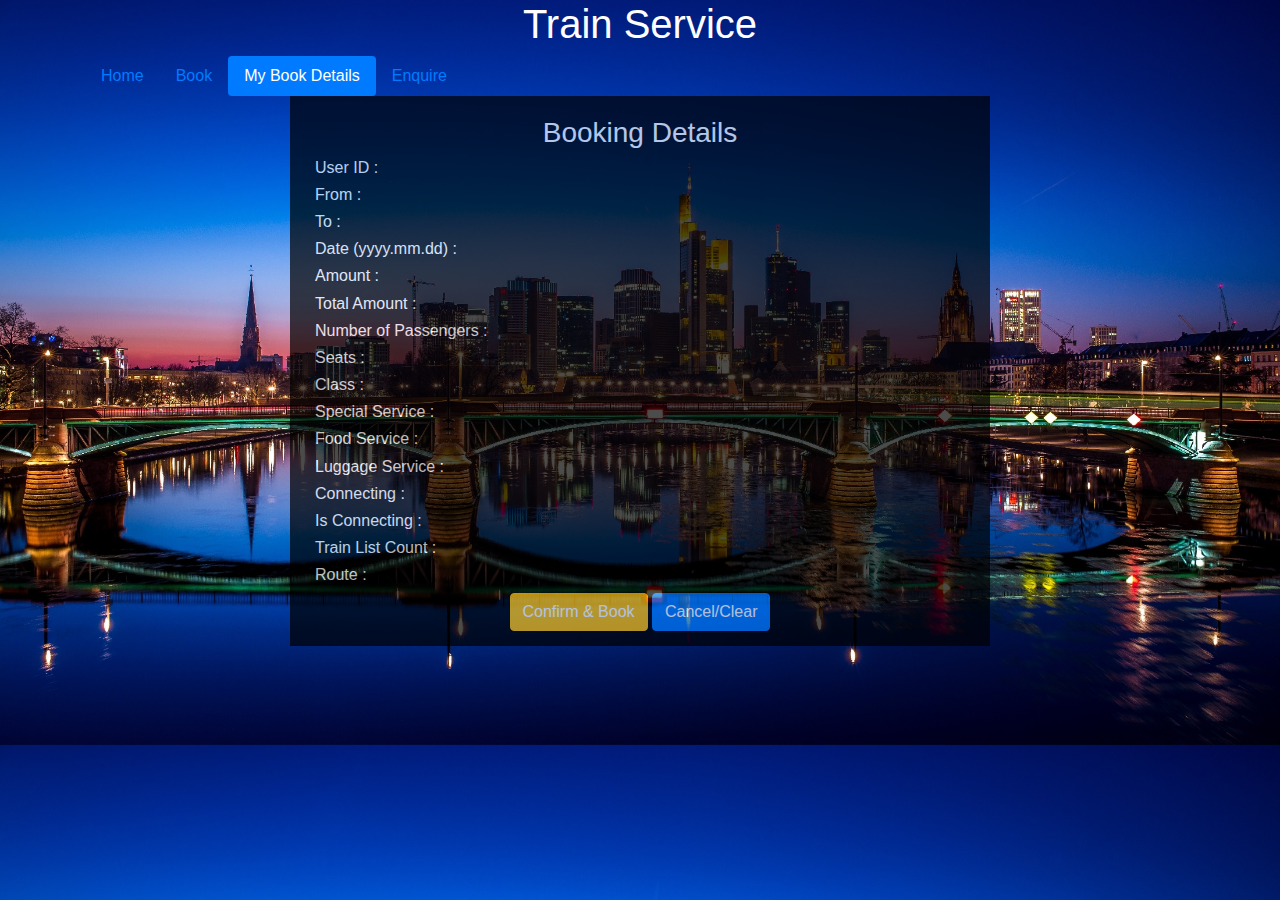
<file: Working Code/TravelApp/Services/Train/booking details.html>
<!DOCTYPE html>
<html lang="en">
<head>
    <meta charset="UTF-8">
    <meta name="viewport" content="width=device-width, initial-scale=1.0">
    <title>Train Booking</title>
    <link rel="stylesheet" href="style.css">
    <!-- Latest compiled and minified CSS -->
    <link rel="stylesheet" href="https://maxcdn.bootstrapcdn.com/bootstrap/4.5.0/css/bootstrap.min.css">

    <!-- jQuery library -->
    <script src="https://ajax.googleapis.com/ajax/libs/jquery/3.5.1/jquery.min.js"></script>

    <!-- Popper JS -->
    <script src="https://cdnjs.cloudflare.com/ajax/libs/popper.js/1.16.0/umd/popper.min.js"></script>

    <!-- Latest compiled JavaScript -->
    <script src="https://maxcdn.bootstrapcdn.com/bootstrap/4.5.0/js/bootstrap.min.js"></script>

</head>

<body>
    <div class="container">
        <!--container-->

        <form id="trainBookingdetails" class="form-group">
            <!--form-->
            <div>
                <span>
                    <h1 class="text-white">Train Service</h1>
                    <ul class="nav nav-pills">
                        <li class="nav-item">
                            <a class="nav-link" href="../../index.html">Home</a>
                        </li>
                        <li class="nav-item">
                            <a class="nav-link " href="book.html">Book</a>
                        </li>
                        <li class="nav-item">
                            <a class="nav-link active" href="booking details.html">My Book Details</a>
                        </li>
                        <li class="nav-item">
                            <a class="nav-link" href="enquire.html">Enquire</a>
                        </li>
                    </ul>
                </span>
            </div>

            <div id="formbook">
                <!--form-->
                <h3 class="text-white">Booking Details</h3>

                <div id="inputMyBookingDetails">
                    <!--inputMyBookingDetails-->

                    <h6> User ID : <span style="color:white" id="uuid"></span></h6>
                    <h6> From : <span style="color:white" id="from_station_name"></span></h6>
                    <h6> To : <span style="color:white" id="to_station_name"></span></h6>  
                    <h6> Date (yyyy.mm.dd) : <span style="color:white" id="train_date"></span></h6>
                    <h6> Amount : <span style="color:white" id="amount"></span></h6>
                    <h6> Total Amount : <span style="color:white" id="total_amount"></span></h6>
                    <h6> Number of Passengers : <span style="color:white" id="no_of_passenger"></span></h6>
                    <h6> Seats : <span style="color:white" id="seats"></span></h6>
                    <h6> Class : <span style="color:white" id="trainClass"></span></h6>
                    <h6> Special Service : <span style="color:white" id="special_service_flag"></span></h6>
                    <h6> Food Service : <span style="color:white" id="food_service"></span></h6>  
                    <h6> Luggage Service : <span style="color:white" id="luggage_service"></span></h6>
                    <h6> Connecting : <span style="color:white" id="connecting"></span></h6>
                    <h6> Is Connecting  : <span style="color:white" id="is_connection"></span></h6>
                    <h6> Train List Count : <span style="color:white" id="train_list_count"></span></h76>
                    <h6> Route : <span style="color:white" id="path"></span></h76>

                </div>

                <!--inputMyBookingDetails-->           
                 <button type="submit" class="btn btn-warning text-white">Confirm & Book</button>
                <button type="reset" class="btn btn-primary">Cancel/Clear</button>

            </div>
        </form>
        <!--form-->

    </div>
    <!--container-->
</body>
<script src="scripts.js"></script>
</html>
</file>
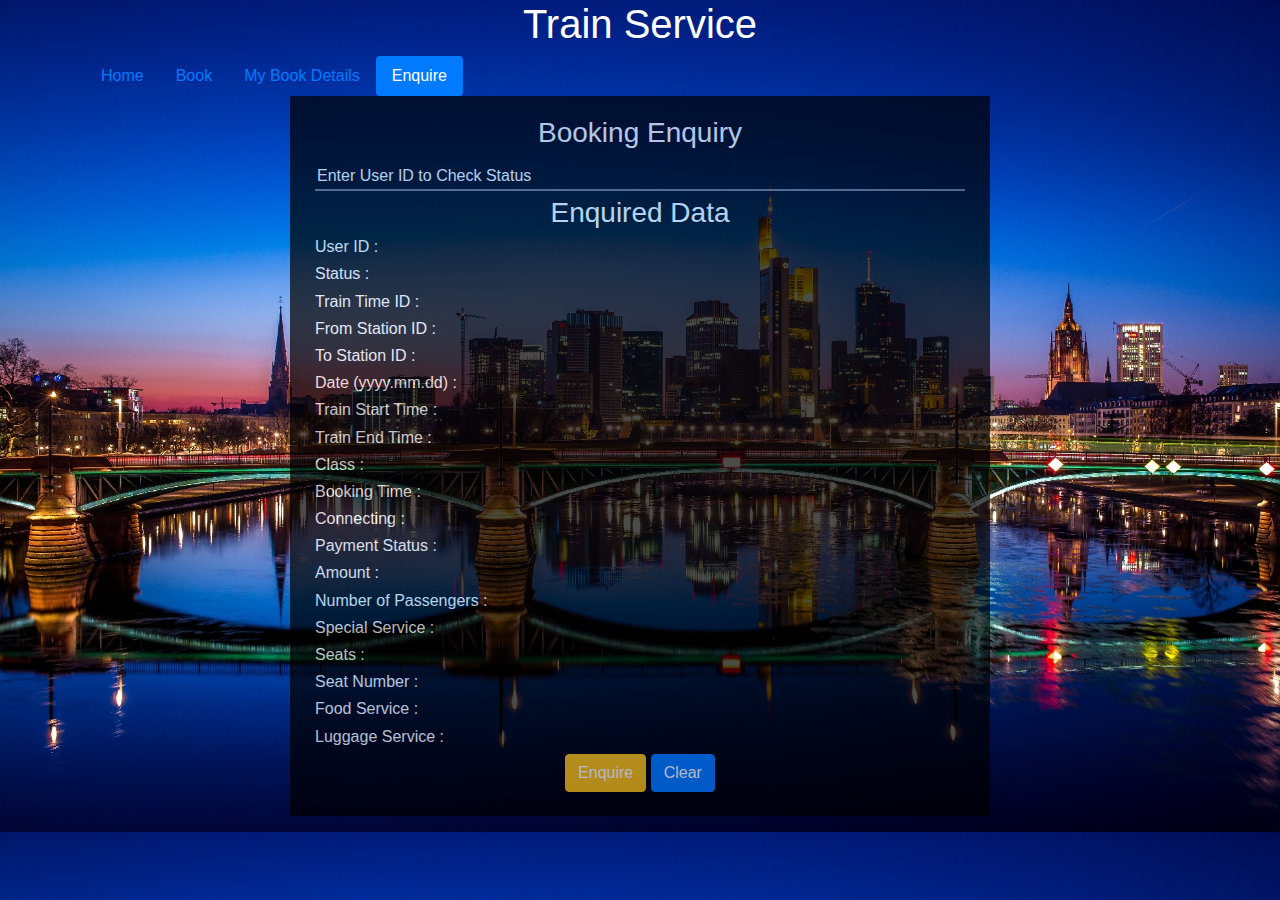
<file: Working Code/TravelApp/Services/Train/enquire.html>
<!DOCTYPE html>
<html lang="en">

<head>
    <meta charset="UTF-8">
    <meta name="viewport" content="width=device-width, initial-scale=1.0">
    <title>Train Booking</title>
    <link rel="stylesheet" href="style.css">
    <!-- Latest compiled and minified CSS -->
    <link rel="stylesheet" href="https://maxcdn.bootstrapcdn.com/bootstrap/4.5.0/css/bootstrap.min.css">

    <!-- jQuery library -->
    <script src="https://ajax.googleapis.com/ajax/libs/jquery/3.5.1/jquery.min.js"></script>

    <!-- Popper JS -->
    <script src="https://cdnjs.cloudflare.com/ajax/libs/popper.js/1.16.0/umd/popper.min.js"></script>

    <!-- Latest compiled JavaScript -->
    <script src="https://maxcdn.bootstrapcdn.com/bootstrap/4.5.0/js/bootstrap.min.js"></script>

</head>

<body>
    <div class="container">
        <!--container-->

        <form id="trainEnquireform" class="form-group" >
            <!--form-->
            <div>
                <span>
                    <h1 class="text-white">Train Service</h1>
                    <ul class="nav nav-pills">
                        <li class="nav-item">
                            <a class="nav-link" href="../../index.html">Home</a>
                        </li>
                        <li class="nav-item">
                            <a class="nav-link " href="book.html">Book</a>
                        </li>
                        <li class="nav-item">
                            <a class="nav-link" href="booking details.html">My Book Details</a>
                        </li>
                        <li class="nav-item">
                            <a class="nav-link active" href="enquire.html">Enquire</a>
                        </li>
                    </ul>
                </span>
            </div>

            <div id="formenquire">
                <!--form-->
                <h3 class="text-white">Booking Enquiry</h3>

                <div id="inputUUID">
                    <!--inputUUID-->
                    <input type="text" id="input-groupUUID" name="UserID" placeholder="Enter User ID to Check Status" required>
                </div>
                <!--inputUUID-->

                <div id="inputEnquiryhead">
                    <!--inputdates-->
                    <h3 class="text-white">Enquired Data</h3>
                </div>

                <div id="inputMyEnquireDetails">
                    <!--inputMyBookingDetails-->

                    <h6> User ID : <span style="color:white" id="uuid"></span></h6>
                    <h6> Status  : <span style="color:white" id="status"></span></h6>
                    <h6> Train Time ID  : <span style="color:white" id="train_time_id"></span></h6>
                    <h6> From Station ID  : <span style="color:white" id="from_station_id"></span></h6>
                    <h6> To Station ID  : <span style="color:white" id="to_station_id"></span></h6>
                    <h6> Date (yyyy.mm.dd) : <span style="color:white" id="train_date"></span></h6>
                    <h6> Train Start Time : <span style="color:white" id="train_start_time"></span></h6>
                    <h6> Train End Time : <span style="color:white" id="train_end_time"></span></h6>
                    <h6> Class : <span style="color:white" id="trainClass"></span></h6>
                    <h6> Booking Time : <span style="color:white" id="booking_time"></span></h6>
                    <h6> Connecting : <span style="color:white" id="connecting"></span></h6>
                    <h6> Payment Status : <span style="color:white" id="payment_status"></span></h6>                      
                    <h6> Amount : <span style="color:white" id="amount"></span></h6>
                    <h6> Number of Passengers : <span style="color:white" id="no_of_passenger"></span></h6>
                    <h6> Special Service : <span style="color:white" id="special_service_flag"></span></h6>
                    <h6> Seats : <span style="color:white" id="seats"></span></h6>
                    <h6> Seat Number : <span style="color:white" id="seat_no"></span></h6>
                    <h6> Food Service : <span style="color:white" id="food_service"></span></h6>
                    <h6> Luggage Service : <span style="color:white" id="luggage_service"></span></h6>
                </div>

                <!--inputMyBookingDetails-->
                <button type="submit" class="btn btn-warning text-white">Enquire</button>
                <button type="reset" class="btn btn-primary">Clear</button>
            </div>
        </form>
        <!--form-->

    </div>
    <!--container-->

</body>
<script src="scripts.js"></script>
</html>
</file>
<file: Working Code/TravelApp/LoginSignup/style.css>
body{
    background-image: url(home1.jpg);
    background-size: cover;
}
#formUser{
    background-color: #000;
    height:200px;
    width:700px;
    margin:auto;
    padding:20px;
    opacity: 0.7;
}

div {
    text-align: center;
}


#form h3{
    border-bottom: 2px solid #3399ff;
    width:210px;
    padding: 5px;
}
::placeholder{
    color:#fff
}

#input-EmailID #inputgroupemail{
    width:615px;
    margin:5px;
    border-top: none;
    border-left: none;
    border-right: none;
    outline: none;
    background: transparent;
    color:#fff
}

#input-EmailID #inputgroupemaillogin{
    width:615px;
    margin:5px;
    border-top: none;
    border-left: none;
    border-right: none;
    outline: none;
    background: transparent;
    color:#fff
}


#inputHeading h3{
    border-bottom: 2px solid #3399ff;
    width:190px;
    padding: 5px;
}

#inputPassword #inputgroupPassword{
    width:300px;
    margin:5px;
    border-top: none;
    border-left: none;
    border-right: none;
    outline: none;
    background: transparent;
    color:#fff
}

#inputPassword #inputgroupConfirmPassword{
    width:300px;
    margin:5px;
    border-top: none;
    border-left: none;
    border-right: none;
    outline: none;
    background: transparent;
    color:#fff
}

#inputPassword #inputgroupPasswordlogin{
    width:610px;
    margin:5px;
    border-top: none;
    border-left: none;
    border-right: none;
    outline: none;
    background: transparent;
    color:#fff
}
</file>
<file: Working Code/TravelApp/Services/Accomodation/style.css>
body{
    background-image: url(home1.jpg);
    background-size: cover;
}
#formAccomodation{
    background-color: #000;
    height:560px;
    width:700px;
    margin:auto;
    padding:20px;
    opacity: 0.7;
}

div {
    text-align: center;
}


#form h3{
    border-bottom: 2px solid #3399ff;
    width:210px;
    padding: 5px;
}
::placeholder{
    color:#fff
}
</file>
<file: Working Code/TravelApp/Services/Flight/style.css>
body{
    background-image: url(home1.jpg);
    background-size: cover;
}
#formSearchFlight{
    background-color: #000;
    height:560px;
    width:700px;
    margin:auto;
    padding:20px;
    opacity: 0.7;
}

div {
    text-align: center;
}


#form h3{
    border-bottom: 2px solid #3399ff;
    width:210px;
    padding: 5px;
}
::placeholder{
    color:#fff
}

#input #input-group{
    width:300px;
    margin:5px;
    border-top: none;
    border-left: none;
    border-right: none;
    outline: none;
    background: transparent;
    color:#fff
}

#inputHeading h3{
    border-bottom: 2px solid #3399ff;
    width:190px;
    padding: 5px;
}

#inputMySearchDetails{
    width:610px;
    margin:5px;
    border-top: none;
    border-left: none;
    border-right: none;
    outline: none;
    background: transparent;
    color:#fff;
    text-align: left;
}

#inputdates #input-groupDate{
    width:650px;
    margin:5px;
    border-top: none;
    border-left: none;
    border-right: none;
    outline: none;
    background: transparent;
    color:#fff
}

#formBookFlights{
    background-color: #000;
    height:240px;
    width:700px;
    margin:auto;
    padding:20px;
    opacity: 0.7;
}

#input-ItinerarySeatID #input-groupItenaryID{
    width:300px;
    margin:5px;
    border-top: none;
    border-left: none;
    border-right: none;
    outline: none;
    background: transparent;
    color:#fff
}

#input-ItinerarySeatID #input-groupSeatID{
    width:300px;
    margin:5px;
    border-top: none;
    border-left: none;
    border-right: none;
    outline: none;
    background: transparent;
    color:#fff
}

#inputnameagesex #input-groupFirst{
    width:143px;
    margin:5px;
    border-top: none;
    border-left: none;
    border-right: none;
    outline: none;
    background: transparent;
    color:#fff
}

#inputnameagesex #input-groupLast{
    width:143px;
    margin:5px;
    border-top: none;
    border-left: none;
    border-right: none;
    outline: none;
    background: transparent;
    color:#fff
}

#inputnameagesex #input-groupAge{
    width:143px;
    margin:5px;
    border-top: none;
    border-left: none;
    border-right: none;
    outline: none;
    background: transparent;
    color:#fff
}

#inputnameagesex #input-groupSex{
    width:143px;
    margin:5px;
    border-top: none;
    border-left: none;
    border-right: none;
    outline: none;
    background: transparent;
    color:#fff
}

#inputnameagesex #input-groupAgegetbook{
    width:300px;
    margin:5px;
    border-top: none;
    border-left: none;
    border-right: none;
    outline: none;
    background: transparent;
    color:#fff
}

#inputnameagesex #input-groupSexgetbook{
    width:300px;
    margin:5px;
    border-top: none;
    border-left: none;
    border-right: none;
    outline: none;
    background: transparent;
    color:#fff
}

#inputdatesflight #input-groupDatef{
    width:610px;
    margin:5px;
    border-top: none;
    border-left: none;
    border-right: none;
    outline: none;
    background: transparent;
    color:#fff
}

#formGetFlightDetails{
    background-color: #000;
    height:350px;
    width:700px;
    margin:auto;
    padding:20px;
    opacity: 0.7;
}

#formReschedule{
    background-color: #000;
    height:350px;
    width:700px;
    margin:auto;
    padding:20px;
    opacity: 0.7;
}


#inputHeadingReschedule h3{
    border-bottom: 2px solid #3399ff;
    width:239px;
    padding: 5px;
}
#inputRescheduleDetails{
    width:610px;
    margin:5px;
    border-top: none;
    border-left: none;
    border-right: none;
    outline: none;
    background: transparent;
    color:#fff;
    text-align: left;
}

#input-RescheduleBookingtID #input-groupRescheduleBookingtID{
    width:300px;
    margin:5px;
    border-top: none;
    border-left: none;
    border-right: none;
    outline: none;
    background: transparent;
    color:#fff
}

#input-RescheduleBookingtID #input-groupRescheduleBookingDate{
    width:300px;
    margin:5px;
    border-top: none;
    border-left: none;
    border-right: none;
    outline: none;
    background: transparent;
    color:#fff
}

#formCancel{
    background-color: #000;
    height:350px;
    width:700px;
    margin:auto;
    padding:20px;
    opacity: 0.7;
}


#input-CancelBookingtID #input-groupCancelBookingtID{
    width:300px;
    margin:5px;
    border-top: none;
    border-left: none;
    border-right: none;
    outline: none;
    background: transparent;
    color:#fff
}

#inputHeadingCancel h3{
    border-bottom: 2px solid #3399ff;
    width:180px;
    padding: 5px;
}
</file>
<file: Working Code/TravelApp/Services/Taxi/style.css>
body{
    background-image: url(home1.jpg);
    background-size: cover;
}
#formTaxi{
    background-color: #000;
    height:560px;
    width:700px;
    margin:auto;
    padding:20px;
    opacity: 0.7;
}

div {
    text-align: center;
}


#form h3{
    border-bottom: 2px solid #3399ff;
    width:210px;
    padding: 5px;
}
::placeholder{
    color:#fff
}
</file>
<file: Working Code/TravelApp/Services/Train/style.css>
body{
    background-image: url(home1.jpg);
    background-size: cover;
}
#form{
    background-color: #000;
    height:500px;
    width:700px;
    margin:auto;
    padding:20px;
    opacity: 0.7;
}

div {
    text-align: center;
}


#form h3{
    border-bottom: 2px solid #3399ff;
    width:210px;
    padding: 5px;
}
::placeholder{
    color:#fff
}

#input #input-group{
    width:300px;
    margin:5px;
    border-top: none;
    border-left: none;
    border-right: none;
    outline: none;
    background: transparent;
    color:#fff
}

#inputUUID #input-groupUUID{
    width:650px;
    margin:5px;
    border-top: none;
    border-left: none;
    border-right: none;
    outline: none;
    background: transparent;
    color:#fff;
}

#input #input-group1{
    width:620px;
    margin:5px;
    border-top: none;
    border-left: none;
    border-right: none;
    outline: none;
    background: transparent;
    color:#fff
}



#inputClass #input-groupclass{
    width:620px;
    margin:5px;
    border-top: none;
    border-left: none;
    border-right: none;
    outline: none;
    background: transparent;
    color:#fff;
}

#inputNumberofPassengersSpcSrv #input-groupPassengers{
    width:300px;
    margin:5px;
    border-top: none;
    border-left: none;
    border-right: none;
    outline: none;
    background: transparent;
    color:#fff;
}

#inputNumberofPassengersSpcSrv #input-groupSeats{
    width:300px;
    margin:5px;
    border-top: none;
    border-left: none;
    border-right: none;
    outline: none;
    background: transparent;
    color:#fff;
}

#inputNumberofPassengersSpcSrv #input-groupspecialservice{
    width:620px;
    margin:5px;
    border-top: none;
    border-left: none;
    border-right: none;
    outline: none;
    background: transparent;
    color:#fff;
}

#inputFoodLuggage #input-groupFood{
    width:300px;
    margin:5px;
    border-top: none;
    border-left: none;
    border-right: none;
    outline: none;
    background: transparent;
    color:#fff
}

#inputFoodLuggage #input-groupLuggage{
    width:300px;
    margin:5px;
    border-top: none;
    border-left: none;
    border-right: none;
    outline: none;
    background: transparent;
    color:#fff
}

#inputbookingid #input-group{
    width:625px;
    margin:5px;
    border-top: none;
    border-left: none;
    border-right: none;
    outline: none;
    background: transparent;
    color:#fff
}

#inputdates #input-groupDate{
    width:300px;
    margin:5px;
    border-top: none;
    border-left: none;
    border-right: none;
    outline: none;
    background: transparent;
    color:#fff
}
#inputdates #input-grouptime{
    width:300px;
    margin:5px;
    border-top: none;
    border-left: none;
    border-right: none;
    outline: none;
    background: transparent;
    color:#fff
}


#inputMyBookingDetails{
    width:610px;
    margin:5px;
    border-top: none;
    border-left: none;
    border-right: none;
    outline: none;
    background: transparent;
    color:#fff;
    text-align: left;
}

#inputToFrom{
    width:610px;
    margin:5px;
    border-top: none;
    border-left: none;
    border-right: none;
    outline: none;
    background: transparent;
    color:#fff;
    text-align: left;
}


#formbook{
    background-color: #000;
    height:550px;
    width:700px;
    margin:auto;
    padding:20px;
    opacity: 0.7;
}


#formenquire{
    background-color: #000;
    height:720px;
    width:700px;
    margin:auto;
    padding:20px;
    opacity: 0.7;
}

#inputMyEnquireDetails{
    width:610px;
    margin:5px;
    border-top: none;
    border-left: none;
    border-right: none;
    outline: none;
    background: transparent;
    color:#fff;
    text-align: left;
}
</file>
